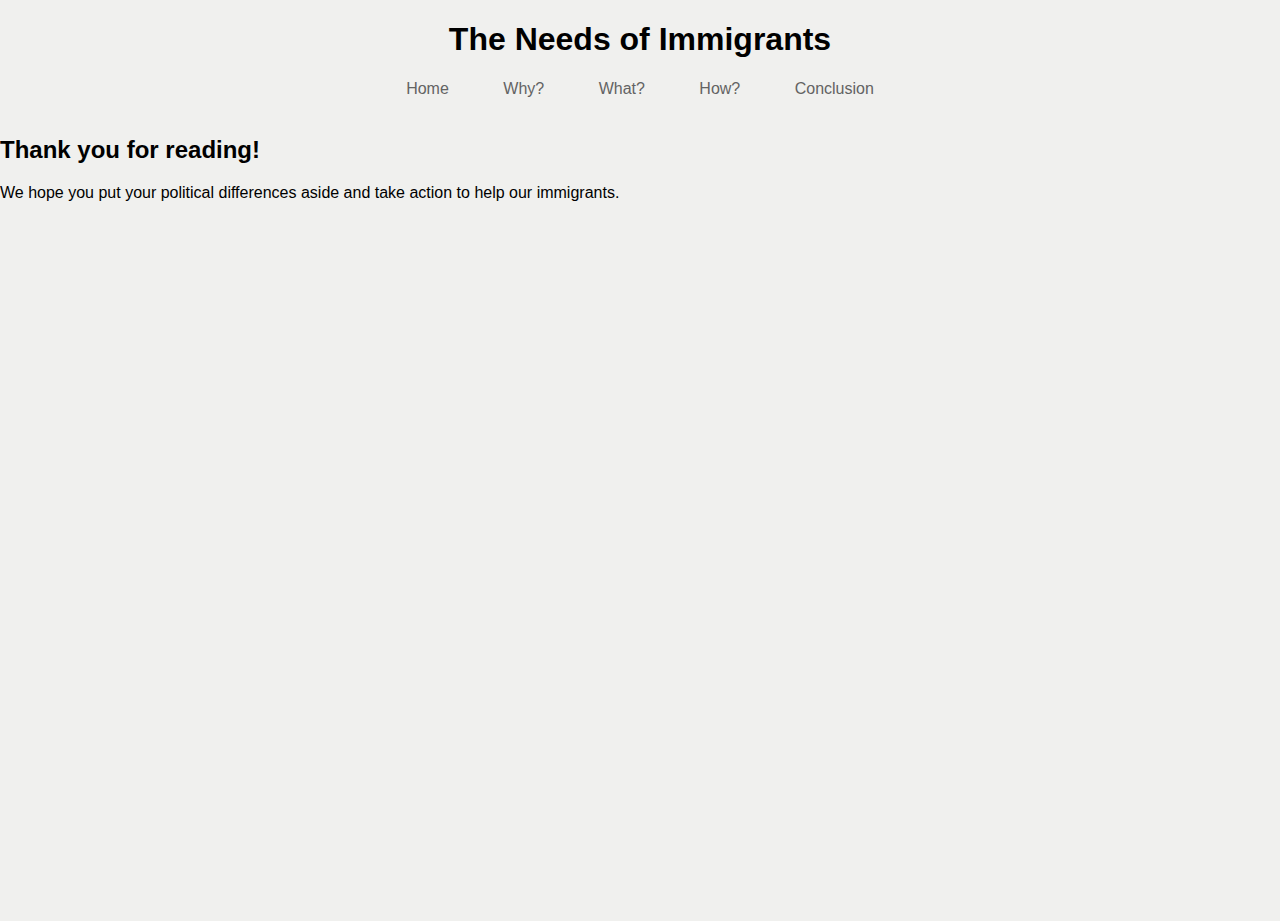
<file: end.html>
<!DOCTYPE html>
<html>
<head>
<title>The Needs of Immigrants</title>
<style>
#vid {border: 1px solid black; width: 640px; height: 360px;}
.scene { padding: 0 50px; }
.scene p { font-size: 24px; line-height: 30px; width: 50%; }
body,
html {
  height: 100%;
  font-size: 16px;
  font-weight: normal;
  font-family: 'Roboto', sans-serif;
  background-color: #f0f0ee;
  margin: 0px;
  padding: 0;
}
h1 {
text-align: center;
}
nav {
overflow: hidden;
position: relative;
display: block;
text-align: center;
}
nav a {
text-decoration: none;
color: #636363;
}
nav a.link  {
display: inline;
padding: 20px 25px;
}
nav a:hover {
color: #212121;
text-decoration: underline;
}

.dropdown {
overflow: hidden;
display: inline;
padding: 20px 25px;
cursor: pointer;
}

div b {
  font-size: 18px;
  color: white;
  position: relative;
  display: block;
  top: 46%;
  text-align: center;
  text-transform: uppercase;
}

#placeholder1 {
  height: 100vh;
  background-color: grey;
}

#pinContainer {
  width: 100%;
  height: 500px;
  overflow: hidden;
  position: relative;
}
.panel {
  height: 100%;
  width: 100%;
  position: absolute;
}

#pinMaster {
  position: relative;
}

#footer {
  height: 100px;
  background-color: black;
}

.spacer {
  height: 600px;
}

.blue {
  background-color: #3883d8;
}
.turqoise {
  background-color: #38ced7;
}
.brown {
  background-color: #a66f28;
}
.bordeaux {
  background-color: #953543;
}

.black {
  background-color: #000000;
}
.green {
  background-color: mediumseagreen;
}

.image {
  width: 200px;
  height: 200px;
  line-height: 200px;
  font-size: 60px;
  position: absolute;
  right: 50px;
  bottom: 100px;
  color: white;
  text-align: center;
}

.imageRed {
  background: red;
}

.imageGreen {
  background: green;
}

.imageBlue {
  background: navy;
}
</style>
</head>
<body>
<h1>The Needs of Immigrants</h1>
<nav>
<a href='index.html' class="link">Home</a>
<a href='why.html' class="link">Why?</a>
<a href='what.html' class="link">What?</a>
<a href='how.html' class="link">How?</a>
<a href='end.html' class="link">Conclusion</a>
</nav>
<br/>
<h2>Thank you for reading!</h2>
<p>We hope you put your political differences aside and take action to help our immigrants.</p>
</p>
</body>
</html>
</file>
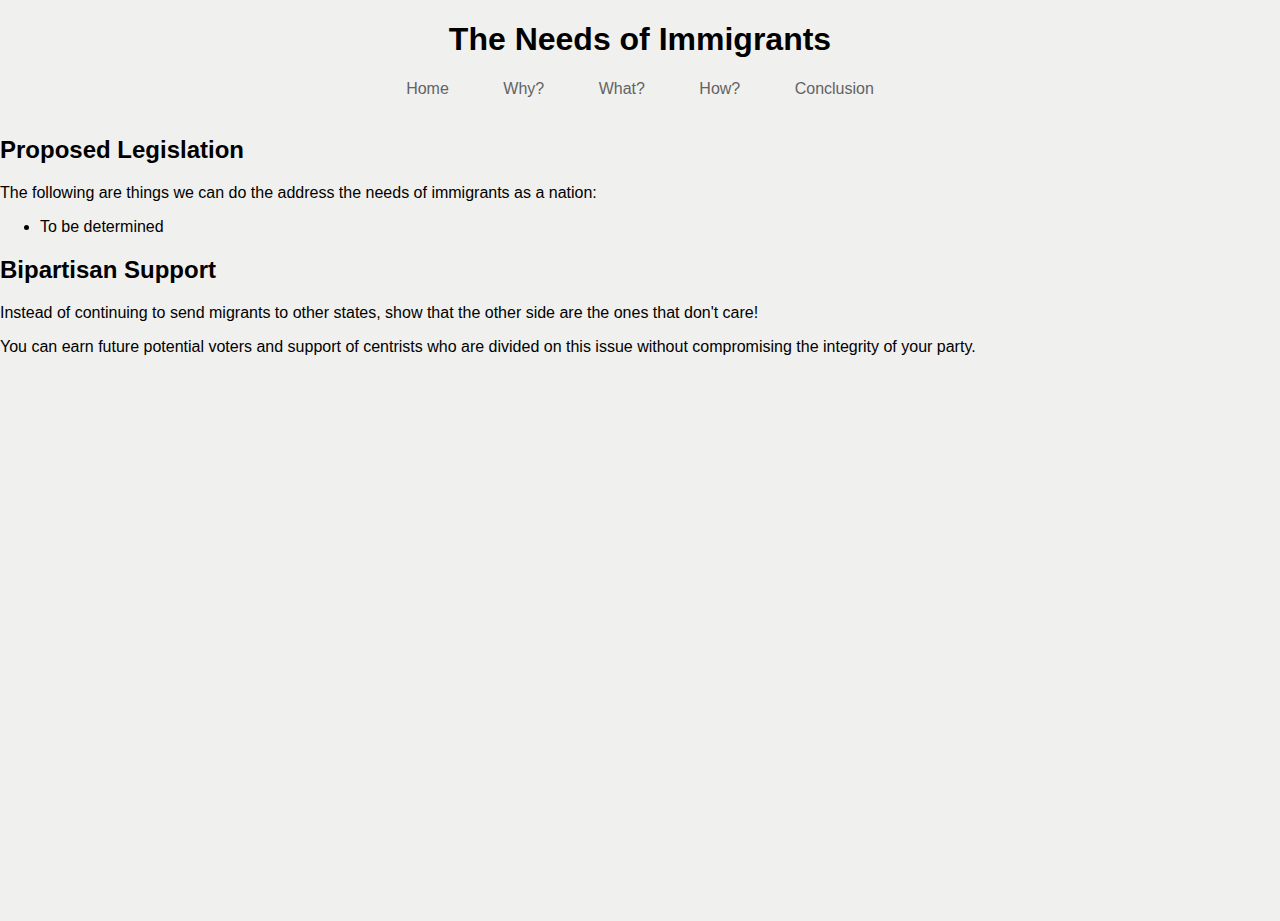
<file: how.html>
<!DOCTYPE html>
<html>
<head>
<title>The Needs of Immigrants</title>
<style>
#vid {border: 1px solid black; width: 640px; height: 360px;}
.scene { padding: 0 50px; }
.scene p { font-size: 24px; line-height: 30px; width: 50%; }
body,
html {
  height: 100%;
  font-size: 16px;
  font-weight: normal;
  font-family: 'Roboto', sans-serif;
  background-color: #f0f0ee;
  margin: 0px;
  padding: 0;
}
h1 {
text-align: center;
}
nav {
overflow: hidden;
position: relative;
display: block;
text-align: center;
}
nav a {
text-decoration: none;
color: #636363;
}
nav a.link  {
display: inline;
padding: 20px 25px;
}
nav a:hover {
color: #212121;
text-decoration: underline;
}

.dropdown {
overflow: hidden;
display: inline;
padding: 20px 25px;
cursor: pointer;
}

div b {
  font-size: 18px;
  color: white;
  position: relative;
  display: block;
  top: 46%;
  text-align: center;
  text-transform: uppercase;
}

#placeholder1 {
  height: 100vh;
  background-color: grey;
}

#pinContainer {
  width: 100%;
  height: 500px;
  overflow: hidden;
  position: relative;
}
.panel {
  height: 100%;
  width: 100%;
  position: absolute;
}

#pinMaster {
  position: relative;
}

#footer {
  height: 100px;
  background-color: black;
}

.spacer {
  height: 600px;
}

.blue {
  background-color: #3883d8;
}
.turqoise {
  background-color: #38ced7;
}
.brown {
  background-color: #a66f28;
}
.bordeaux {
  background-color: #953543;
}

.black {
  background-color: #000000;
}
.green {
  background-color: mediumseagreen;
}

.image {
  width: 200px;
  height: 200px;
  line-height: 200px;
  font-size: 60px;
  position: absolute;
  right: 50px;
  bottom: 100px;
  color: white;
  text-align: center;
}

.imageRed {
  background: red;
}

.imageGreen {
  background: green;
}

.imageBlue {
  background: navy;
}
</style>
</head>
<body>
<h1>The Needs of Immigrants</h1>
<nav>
<a href='index.html' class="link">Home</a>
<a href='why.html' class="link">Why?</a>
<a href='what.html' class="link">What?</a>
<a href='how.html' class="link">How?</a>
<a href='end.html' class="link">Conclusion</a>
</nav>
<br/>
<h2>Proposed Legislation</h2>
<p>The following are things we can do the address the needs of immigrants as a nation:</p>
<ul>
<li>To be determined</li>
</ul>
<h2>Bipartisan Support</h2>
<p>Instead of continuing to send migrants to other states, show that the other side are the ones that don't care!</p>
<p>You can earn future potential voters and support of centrists who are divided on this issue without compromising the integrity of your party.</p>
</p>
</body>
</html>
</file>
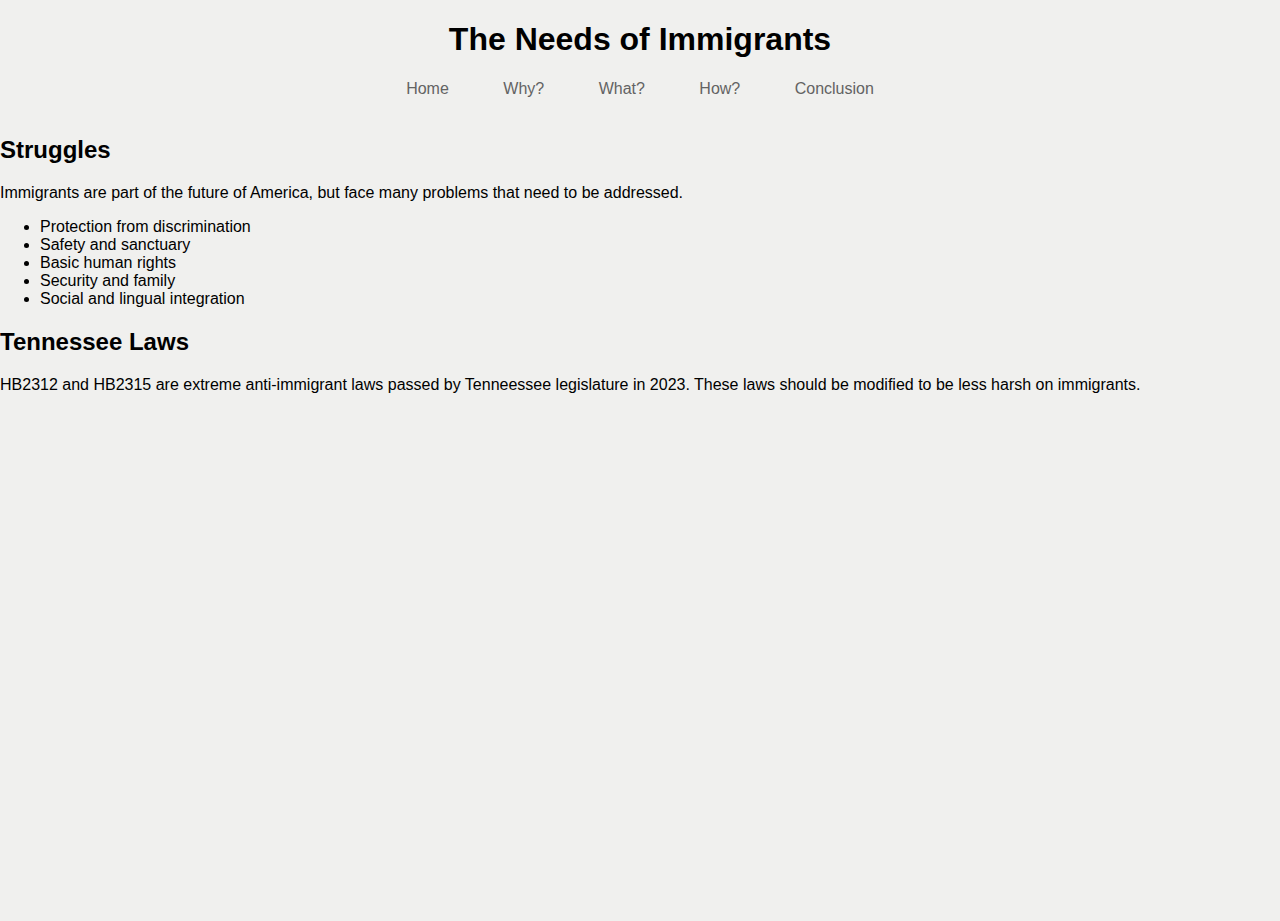
<file: what.html>
<!DOCTYPE html>
<html>
<head>
<title>The Needs of Immigrants</title>
<style>
#vid {border: 1px solid black; width: 640px; height: 360px;}
.scene { padding: 0 50px; }
.scene p { font-size: 24px; line-height: 30px; width: 50%; }
body,
html {
  height: 100%;
  font-size: 16px;
  font-weight: normal;
  font-family: 'Roboto', sans-serif;
  background-color: #f0f0ee;
  margin: 0px;
  padding: 0;
}
h1 {
text-align: center;
}
nav {
overflow: hidden;
position: relative;
display: block;
text-align: center;
}
nav a {
text-decoration: none;
color: #636363;
}
nav a.link  {
display: inline;
padding: 20px 25px;
}
nav a:hover {
color: #212121;
text-decoration: underline;
}

.dropdown {
overflow: hidden;
display: inline;
padding: 20px 25px;
cursor: pointer;
}

div b {
  font-size: 18px;
  color: white;
  position: relative;
  display: block;
  top: 46%;
  text-align: center;
  text-transform: uppercase;
}

#placeholder1 {
  height: 100vh;
  background-color: grey;
}

#pinContainer {
  width: 100%;
  height: 500px;
  overflow: hidden;
  position: relative;
}
.panel {
  height: 100%;
  width: 100%;
  position: absolute;
}

#pinMaster {
  position: relative;
}

#footer {
  height: 100px;
  background-color: black;
}

.spacer {
  height: 600px;
}

.blue {
  background-color: #3883d8;
}
.turqoise {
  background-color: #38ced7;
}
.brown {
  background-color: #a66f28;
}
.bordeaux {
  background-color: #953543;
}

.black {
  background-color: #000000;
}
.green {
  background-color: mediumseagreen;
}

.image {
  width: 200px;
  height: 200px;
  line-height: 200px;
  font-size: 60px;
  position: absolute;
  right: 50px;
  bottom: 100px;
  color: white;
  text-align: center;
}

.imageRed {
  background: red;
}

.imageGreen {
  background: green;
}

.imageBlue {
  background: navy;
}
</style>
</head>
<body>
<h1>The Needs of Immigrants</h1>
<nav>
<a href='index.html' class="link">Home</a>
<a href='why.html' class="link">Why?</a>
<a href='what.html' class="link">What?</a>
<a href='how.html' class="link">How?</a>
<a href='end.html' class="link">Conclusion</a>
</nav>
<br/>
<h2>Struggles</h2>
<p>Immigrants are part of the future of America, but face many problems that need to be addressed.</p>
<ul>
<li>Protection from discrimination</li>
<li>Safety and sanctuary</li>
<li>Basic human rights</li>
<li>Security and family</li>
<li>Social and lingual integration</li>
</ul>
<h2>Tennessee Laws</h2>
<p>HB2312 and HB2315 are extreme anti-immigrant laws passed by Tenneessee legislature in 2023. These laws should be modified to be less harsh on immigrants.</p>
</body>
</html>
</file>
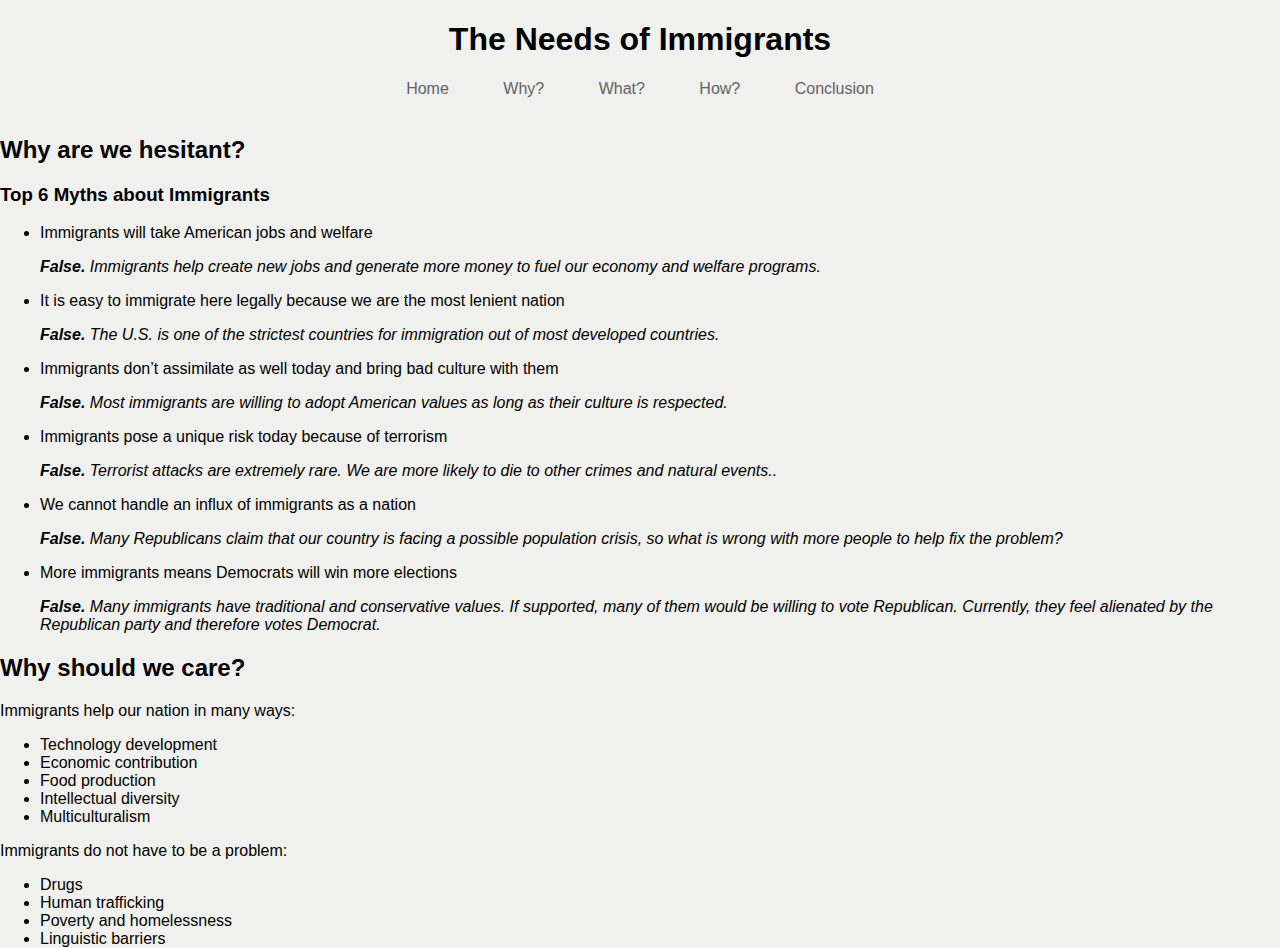
<file: why.html>
<!DOCTYPE html>
<html>
<head>
<title>The Needs of Immigrants</title>
<style>
#vid {border: 1px solid black; width: 640px; height: 360px;}
.scene { padding: 0 50px; }
.scene p { font-size: 24px; line-height: 30px; width: 50%; }
body,
html {
  height: 100%;
  font-size: 16px;
  font-weight: normal;
  font-family: 'Roboto', sans-serif;
  background-color: #f0f0ee;
  margin: 0px;
  padding: 0;
}
h1 {
text-align: center;
}
nav {
overflow: hidden;
position: relative;
display: block;
text-align: center;
}
nav a {
text-decoration: none;
color: #636363;
}
nav a.link  {
display: inline;
padding: 20px 25px;
}
nav a:hover {
color: #212121;
text-decoration: underline;
}

.dropdown {
overflow: hidden;
display: inline;
padding: 20px 25px;
cursor: pointer;
}

div b {
  font-size: 18px;
  color: white;
  position: relative;
  display: block;
  top: 46%;
  text-align: center;
  text-transform: uppercase;
}

#placeholder1 {
  height: 100vh;
  background-color: grey;
}

#pinContainer {
  width: 100%;
  height: 500px;
  overflow: hidden;
  position: relative;
}
.panel {
  height: 100%;
  width: 100%;
  position: absolute;
}

#pinMaster {
  position: relative;
}

#footer {
  height: 100px;
  background-color: black;
}

.spacer {
  height: 600px;
}

.blue {
  background-color: #3883d8;
}
.turqoise {
  background-color: #38ced7;
}
.brown {
  background-color: #a66f28;
}
.bordeaux {
  background-color: #953543;
}

.black {
  background-color: #000000;
}
.green {
  background-color: mediumseagreen;
}

.image {
  width: 200px;
  height: 200px;
  line-height: 200px;
  font-size: 60px;
  position: absolute;
  right: 50px;
  bottom: 100px;
  color: white;
  text-align: center;
}

.imageRed {
  background: red;
}

.imageGreen {
  background: green;
}

.imageBlue {
  background: navy;
}
</style>
</head>
<body>
<h1>The Needs of Immigrants</h1>
<nav>
<a href='index.html' class="link">Home</a>
<a href='why.html' class="link">Why?</a>
<a href='what.html' class="link">What?</a>
<a href='how.html' class="link">How?</a>
<a href='end.html' class="link">Conclusion</a>
</nav>
<br/>
<h2>Why are we hesitant?</h2>
<h3>Top 6 Myths about Immigrants</h3>
<ul>
<li>Immigrants will take American jobs and welfare<p><i><b>False.</b> Immigrants help create new jobs and generate more money to fuel our economy and welfare programs.</i></p></li>
<li>It is easy to immigrate here legally because we are the most lenient nation<p><i><b>False.</b> The U.S. is one of the strictest countries for immigration out of most developed countries.</i></p></li>
<li>Immigrants don’t assimilate as well today and bring bad culture with them<p><i><b>False.</b> Most immigrants are willing to adopt American values as long as their culture is respected.</i></p></li>
<li>Immigrants pose a unique risk today because of terrorism<p><i><b>False.</b> Terrorist attacks are extremely rare. We are more likely to die to other crimes and natural events..</i></p></li>
<li>We cannot handle an influx of immigrants as a nation<p><i><b>False.</b> Many Republicans claim that our country is facing a possible population crisis, so what is wrong with more people to help fix the problem?</i></p></li>
<li>More immigrants means Democrats will win more elections<p><i><b>False.</b> Many immigrants have traditional and conservative values. If supported, many of them would be willing to vote Republican. Currently, they feel alienated by the Republican party and therefore votes Democrat.</i></p></li>
</ul>
<h2>Why should we care?</h2>
<p>Immigrants help our nation in many ways:</p>
<ul>
<li>Technology development</li>
<li>Economic contribution</li>
<li>Food production</li>
<li>Intellectual diversity</li>
<li>Multiculturalism</li>
</ul>
<p>Immigrants do not have to be a problem:</p>
<ul>
<li>Drugs</li>
<li>Human trafficking</li>
<li>Poverty and homelessness</li>
<li>Linguistic barriers</li>
</ul>
</body>
</html>
</file>
